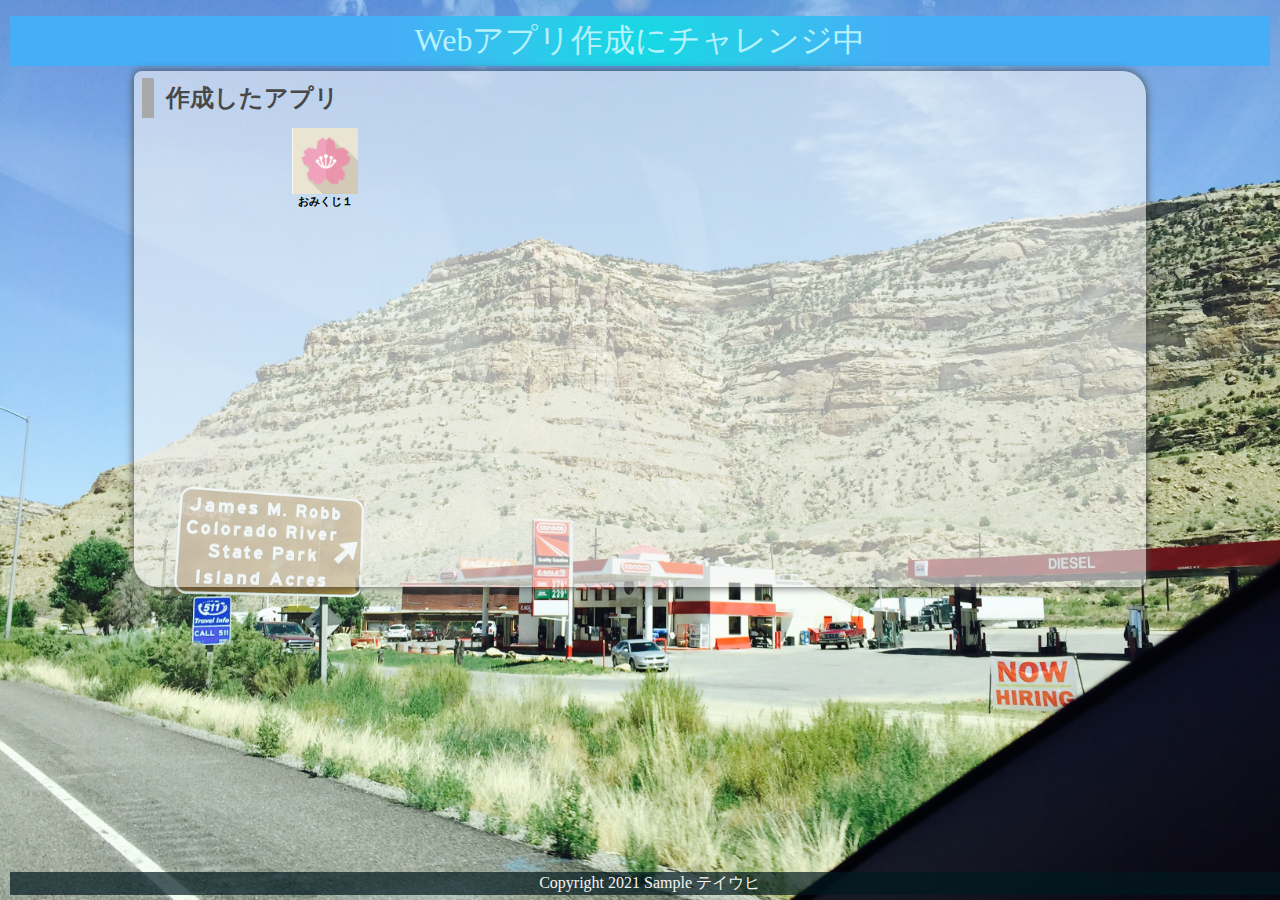
<file: index.html>
<!DOCTYPE html>
<html lang="ja">
  <head>
    <meta charset="UTF-8">
    <meta name="viewport" content="width=device-width, initial-scale=1.0">
    <title>テイウヒのサンプルです</title>
    <meta name="description" content="テイウヒのサンプル（ゲーム）">

    <link rel="icon" href="favicon.ico">
    <link rel="stylesheet" href="css/index.css">
  </head>

  <body>
    <!-- 見出し（みだし） -->
    <header class = "header">
      <h1>Webアプリ作成にチャレンジ中</h1>
    </header>
    
    <!-- 作成したアプリ -->
    <section class="container01">
      <h2>作成したアプリ</h2>
      <div class = "game">

        <div class="container01-01">
          <div class="item01">
            <a href="01_omikuji/omikuji.html" title="今日の運勢を占うゲームです。"><img src="img/sakura.jpg" alt="おみくじ１"><br>おみくじ１</a>
          </div>
          <div class="item01">
            <a href="01_omikuji2/omikuji2.html" title="音付きです。"><img src="img/omikuji2.png" alt="おみくじ２" class="img_omikuji2"><br>おみくじ２</a>
          </div>
          <div class="item01">
            <a href="01_omikuji3/omikuji3.html" title="テキストも画像です。"><img src="img/omikuji3.png" alt="おみくじ３"><br>おみくじ３</a>
          </div>
          <div class="item01">
            <a href="snake/snake.html" title="snake"><img src="img/snake.jpg" alt="snake"><br>snake<br></a>
          </div>
        </div>
        
        <div class="container01-02">
          <div class="item01">
            <a href="02_calculator_v1/calculator.html" title="かんたんな計算機です。"><img src="img/calc1.jpg" alt="計算機１"><br>計算機１</a>
          </div>
          
          <div class="item01">
            <a href="02_calculator_v2/calculator.html" title="=ボタンをつけた計算機です。"><img src="img/calc2.jpg" alt="計算機２"><br>計算機２</a>
          </div>
          
          <div class="item01">
            <a href="02_calculator_v3/calculator2.html" title="=全部ボタンの計算機です。"><img src="img/calc3.jpg" alt="計算機３"><br>計算機３</a>
          </div>
                    
          <div class="item01">
            <a href="98_Time guessing quiz/timeguess.html" title="=時間当てクイズです"><img src="img/clock.png" alt="クイズ">時間当て<br>クイズ</a>
          </div>
        </div>
        
        <div class="container01-03">
          <div class="item01">
            <a href="04_memo/memo.html" title="メモアプリです。"><img src="img/memo.png" alt="memo"><br>memo</a>
          </div>
          
          <div class="item01">
            <a href="04_memo_app_v1/memo.html" title="メモアプリv1です。"><img src="img/memo1.jpg" alt="memo v1"><br>memo v1</a>
          </div>
          
          <div class="item01">
            <a href="04_memo_app_v2/memo.html" title="メモアプリv2です。"><img src="img/memo2.jpg" alt="memo v2"><br>memo v2</a>
          </div>
          
          <div class="item01">
            <a href="04_memo_app_v3/memo.html" title="メモアプリv3です。"><img src="img/memo3.jpg" alt="memo v3"><br>memo v3</a>
          </div>
        </div>
        
        <div class="container01-04">
          <div class="item02">
            <a href="05_tic tac toe_06_sound/tic_tac_toe_fix.html" title="2人でやるゲームです。"><img src="img/azarashi.png" alt="〇✖ゲーム"><br>〇✖ゲーム</a>
          </div>
          
          <div class="item02">
            <a href="06_tic tac toe vs computer/tic_tac_toe_vs computer.html" title="vs computerです。"><img src="img/penguin.png" alt="〇✖ゲームvs computer"><br>〇✖ゲームvs computer</a>
          </div>
          
          <div class="item02">
            <a href="07_tic tac toe vs computer level/tic_tac_toe_vs computer.html" title="vs computer level付き。"><img src="img/bear.png" alt="〇✖ゲーム"><br>〇✖ゲームvs computer<br>level設定</a>
          </div>

        </div>

      </div>
      <div class="filler01"></div>
    </section>
    
    <!-- フッター -->
    <footer>
      <p>Copyright 2021 Sample テイウヒ</p>
    </footer>
      <script src="https://ajax.googleapis.com/ajax/libs/jquery/1.12.0/jquery.min.js"></script>
      <script src="index.js"></script>
  </body>
</html>
</file>
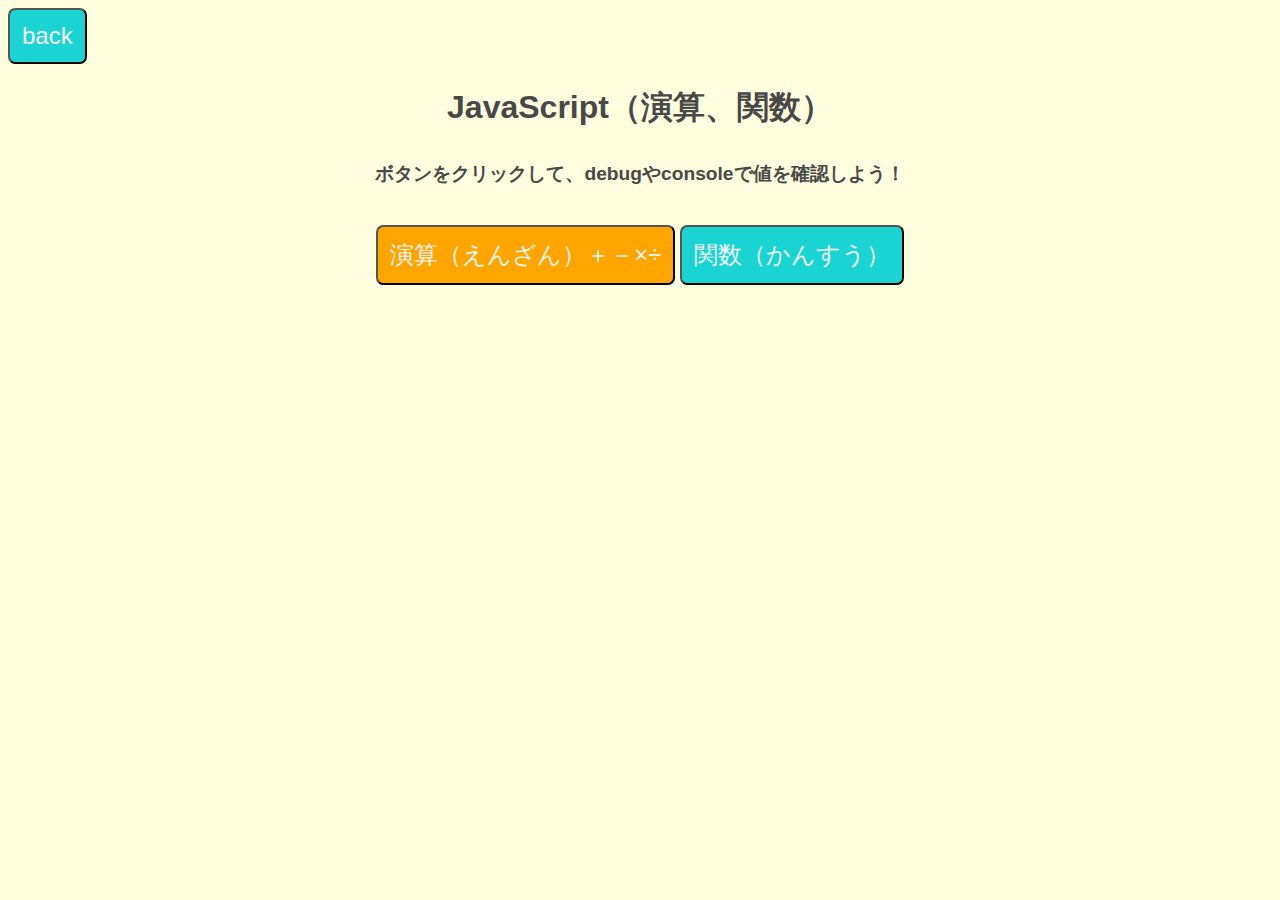
<file: 02_calculator_v1/calculator.html>
<!DOCTYPE html>
<html lang="ja">
  <head>
    <meta charset="UTF-8">
    <meta name="viewport" content="width=device-width, initial-scale=1.0">
    <title>JavaScript（演算、関数）</title>
    <link rel="icon" href="hint.ico">
    <link rel="stylesheet" href="css/JavaScript_sample.css">
  </head>

  <body>
    <div class = "back">
      <button id="btn99" class="back" type="button" onclick="history.back()">back</button>
    </div>
    <h1>JavaScript（演算、関数）</h1>

    <div class="js_sample">
      <h2>ボタンをクリックして、debugやconsoleで値を確認しよう！</h2>
      <input id="btn1" type="button" value="演算（えんざん）＋－×÷">
      <input id="btn2" type="button" value="関数（かんすう）">
      <div class="filler01"></div>
    </div>

    <!-- jsファイル指定（してい） -->
    <script src="js/JavaScript_sample.js"></script>
  </body>

</html>
</file>
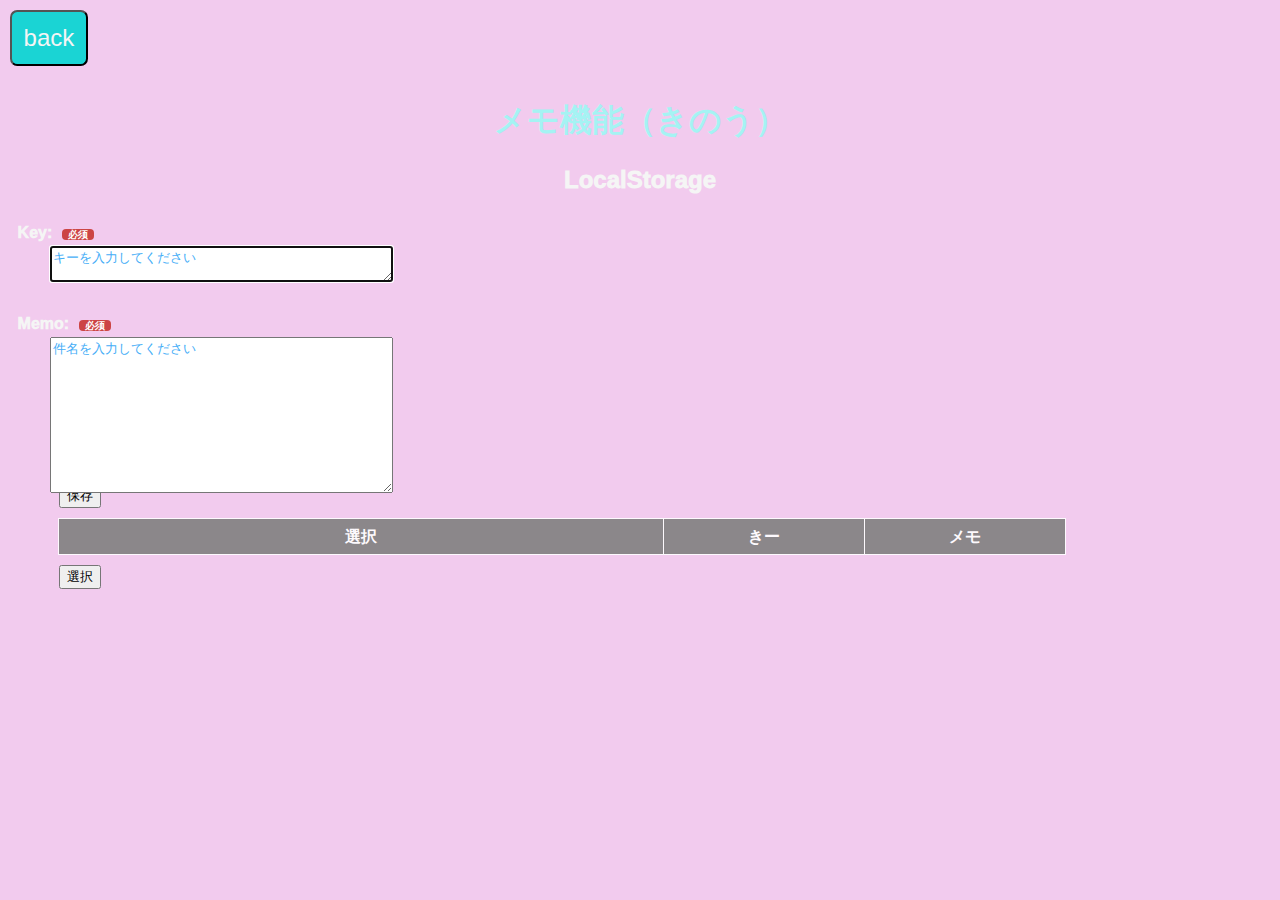
<file: 04_memo_app_v2/memo.html>
<!DOCTYPE html>
<html lang="ja">
  <head>
    <meta charset="UTF-8">
    <meta name="viewport" content="width=device-width, initial-scale=1.0">
    <title>メモ機能（きのう）</title>

    <link rel="icon" href="hint.ico">
    <link rel="stylesheet" href="css/memo.css">
  </head>

  <body>
    <div class = "back">
      <button id="btn99" type="button" onclick="history.back()">back</button>
    </div>
    
    <header>
        <h1>メモ機能（きのう）</h1>
        <h2>LocalStorage</h1>
    </header>

    <main>
      <div class="field01">
        <label for="textKey">Key:</label>
        <textarea name="textKey" id="textKey" cols="40" row="1" autofocus placeholder="キーを入力してください"></textarea>
      </div>

      <div class="field02">
        <label for="textMemo">Memo:</label>
        <textarea name="textMemo" id="textMemo" cols="40" rows="10" autofocus placeholder="件名を入力してください"></textarea>
      </div>

      <div class="btn-area">
        <input type="submit" id="save" class="btn" value="保存">
      </div>
        
      <table id="table1">
        <tr>
          <th class="width10">選択</th>
          <th class="width30">きー</th>
          <th class="width60">メモ</th>
        </tr>
        <tbody id="list">
          
        </tbody>
      </table>

          <div class="btn-area">
            <input type="submit" id="select" class="btn" value="選択">
          </div>

    </main>

    <script src="js/memo.js"></script>
  </body>

</html>
</file>
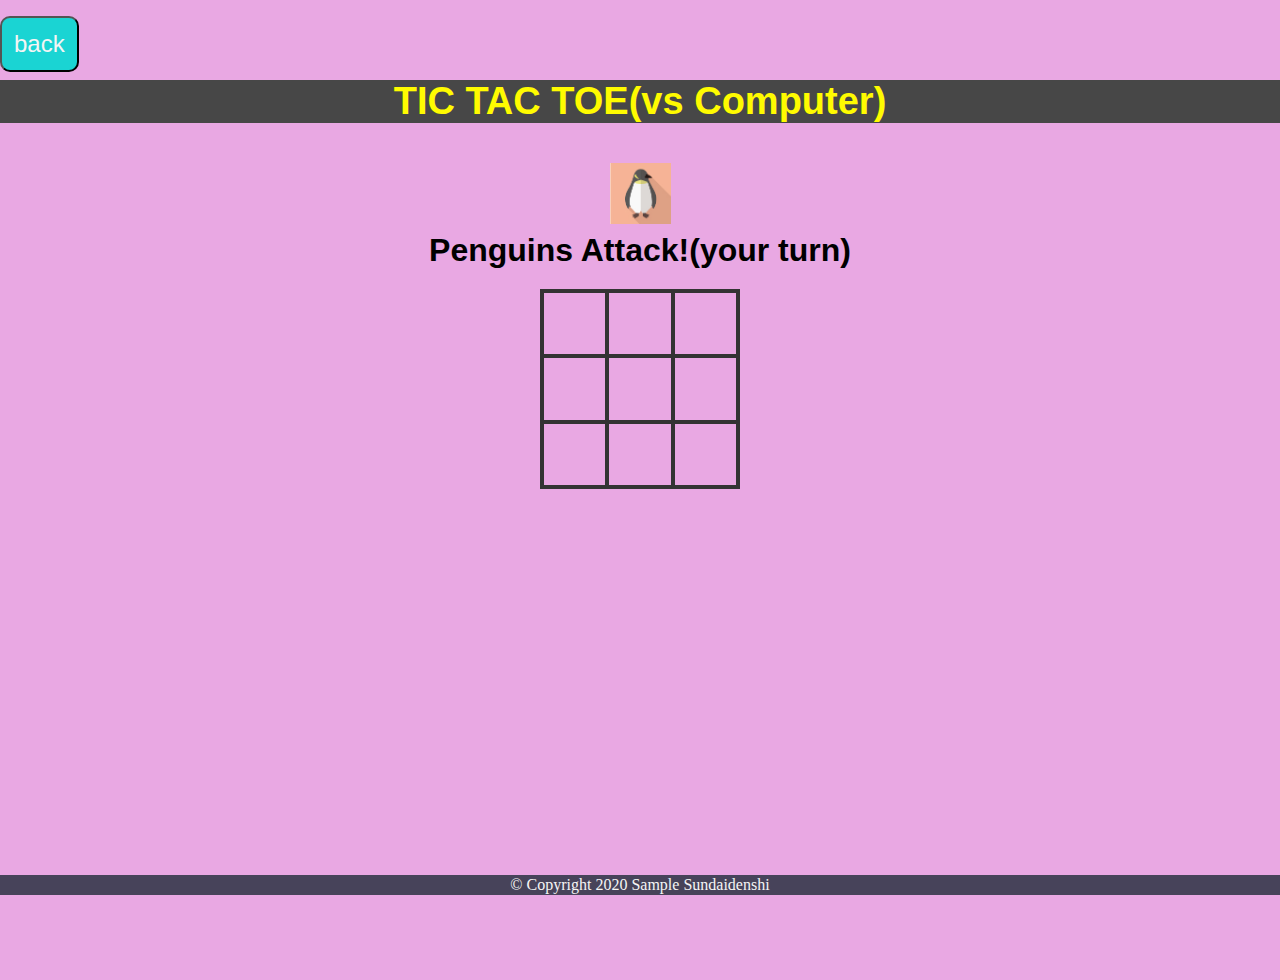
<file: 06_tic tac toe vs computer/tic_tac_toe_vs computer.html>
<!DOCTYPE html>
<html lang="ja">
<head>
    <meta charset="UTF-8">
    <!-- <meta http-equiv="X-UA-Compatible" content="IE=edge"> -->
    <meta name="viewport" content="width=device-width, initial-scale=1.0">
    <title>Tic Tac Toe</title>

    <link rel="icon" href="tic_tac_toe.ico">
    <link rel="stylesheet" href="css/animate.css">
    <link rel="stylesheet" href="css/tic_tac_toe.css">
</head>
<body>
    <div class="back">
        <button id="btn99" type="button" class="btn" onclick="history.back()">back</button>
    </div>

    <div class="wrapper">
        <header>TIC TAC TOE(vs Computer)</header>

        <div class="game-container">
            <div class="message-container">
                <div id="msgtext"></div>
            </div>
            <div class="squares-container">
                <div class="squares-box" id="squaresBox">
                    <div class="square" id="a_1"></div>
                    <div class="square" id="a_2"></div>
                    <div class="square" id="a_3"></div>
                    <div class="square" id="b_1"></div>
                    <div class="square" id="b_2"></div>
                    <div class="square" id="b_3"></div>
                    <div class="square" id="c_1"></div>
                    <div class="square" id="c_2"></div>
                    <div class="square" id="c_3"></div>
                </div>
            </div>
            <div class="btn-container">
                <div class="js-hidden" id="newgame-btn">
                    <button id="btn90" class="btn" type="button">New Game</button>
                </div>
            </div>
        </div>
    </div>


    <footer>
        <p>© Copyright 2020 Sample Sundaidenshi</p>
    </footer>

    <script src="https://ajax.googleapis.com/ajax/libs/jquery/1.12.0/jquery.min.js"></script>
    <script type="text/javascript" src="js/snowfall.jquery.min.js"></script>
    <script src="js/tic_tac_toe.js"></script>
 
</body>
</html>
</file>
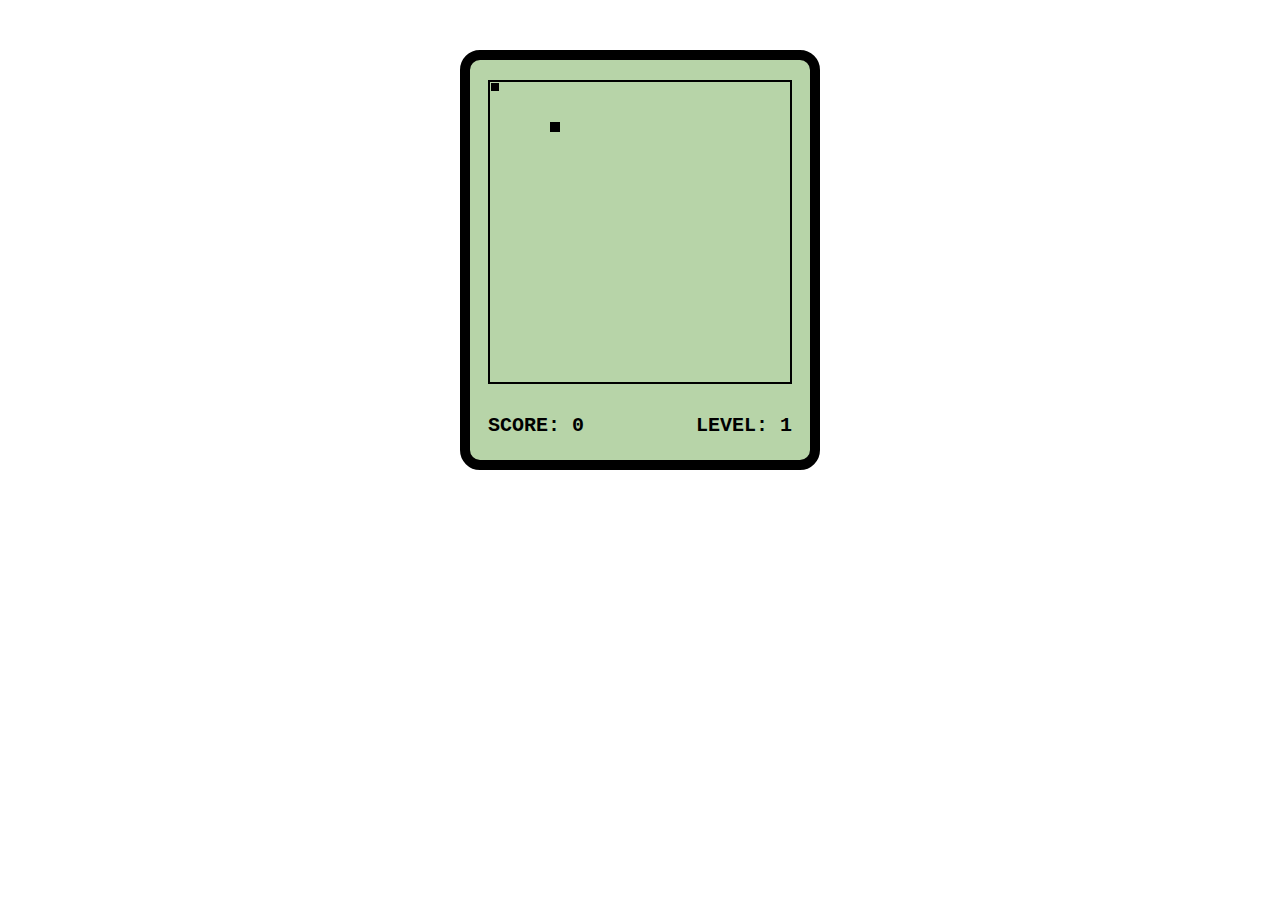
<file: snake/snake.html>
<!DOCTYPE html>
<html lang="en">
<head>
    <meta charset="UTF-8">
    <meta http-equiv="X-UA-Compatible" content="IE=edge">
    <meta name="viewport" content="width=device-width, initial-scale=1.0">
    <title>Document</title>
    <link  rel="stylesheet" href="css/index.css">
    
</head>
<body>
    <div id="main">
        <div id="stage">

            <div id="snake">
                <div></div>
            </div>

            <div id="food"></div>
        </div>

        <div id="info">
            <div>SCORE: <span id="score">0</span></div>
            <div>LEVEL: <span id="level">1</span></div>
        </div>
    </div>

    <script src="js/index.js"></script>
</body>
</html>
</file>
<file: css/index.css>
@charset "utf-8";

html {
    /* ブラウザのデフォルトが16px                        */
    /* デフォルトの16pxの代わりに1emが10pxになるように調整 */
    font-size: 62.5%;
}

/* 「*」はユニバーサルセレクタ（すべての要素を対象にするセレクタ）でbox-sizing: border-box;を指定 */
/* この指定（してい）はborderとpaddingをボックスサイズ（widthとheight）の中に含めて算出するので、スタイリングがしやすい*/
*, *::before, *::after {
    box-sizing: border-box;
}

body{
    line-height: 1.5;
        /* https://developer.mozilla.org/ja/docs/Web/CSS/line-height */
    color: rgb(73, 72, 72);
    font-size: 1.6rem; /* 16px */
    font-family: "Helvetica Neue",
    Arial,
    "Hiragino Kaku Gothic ProN",
    "Hiragino Sans",
    Meiryo,
    sans-serif;
    text-align: center;
        /* https://developer.mozilla.org/ja/docs/Web/CSS/text-align */
    /* 背景（はいけい）をうすくしたいとき */
    /* background-color:rgba(255, 255, 255, 0.6); */
        /* https://developer.mozilla.org/ja/docs/Web/CSS/background-color */

    /* background-blend-mode: soft-light; */
        /* https://developer.mozilla.org/ja/docs/Web/CSS/background-blend-mode */

    background-image: url(../img/topimg2.JPG);
        /* https://developer.mozilla.org/ja/docs/Web/CSS/background-image */
    background-size: cover;
        /* https://developer.mozilla.org/ja/docs/Web/CSS/background-size */
        /* https://developer.mozilla.org/ja/docs/Web/CSS/background */
    overflow: hidden;
}

header, footer, h1, h2, h3, p, div, .container01, .filler01 {
    margin: 0.2em 0em 0em 0em;
        /* https://developer.mozilla.org/ja/docs/Web/CSS/margin */
    padding: 0.1em;
        /* https://developer.mozilla.org/ja/docs/Web/CSS/padding */
}

/*****************************/
/* 見出し（みだし）           */
/*****************************/
h1 {
    font: 2em Rajdhani, "Noto Sans JP";
    color: rgb(181, 242, 252);
    background-image: radial-gradient(circle 248px at center, #16d9e3 0%, #30c7ec 47%, #46aef7 100%);
}

h2{
    padding-left: 0.5em;
    border-left: solid 0.5em darkgray;
    text-align: left;
}

/*****************************/
/* ページ                    */
/*****************************/
.wrapper {
    position: relative;/*相対位置*/
    max-width: 100vw;  /*すべての要素をbox-sizing:border-boxとしているので全て含めてmin-width:100vwに*/
    min-height: 100vh; /*すべての要素をbox-sizing:border-boxとしているので全て含めてmin-height:100vhに*/
    margin: 0;
    padding: 0;
    padding-bottom: 23px;/*footer+paddingの高さ*/
    text-align: center;
}
/*****************************/
/* セクション(section)        */
/*****************************/
.container01 {
    margin-right: auto;
    margin-left: auto;
    padding-left: 0.5em;
    width: 80%;
    border-radius: 0.5em 1.5em;
        /* https://developer.mozilla.org/ja/docs/Web/CSS/border-radius */
    background-color:rgba(245, 245, 245, 0.6);
    box-shadow:0 0 0.5em rgb(73, 72, 72);
        /* https://developer.mozilla.org/ja/docs/Web/CSS/box-shadow */
}
main > p {
    font: 1.2em bold;
}

/*****************************/
/* アンカー(anchor)           */
/*****************************/
a {
    color: black;
    font-weight: 900;
    text-decoration: none;
        /* https://developer.mozilla.org/ja/docs/Web/CSS/text-decoration */
}

/* mouseoverでグレースケール */
a:hover{
    opacity: 0.5;
    filter: grayscale(100%);
}

/*****************************/
/* container  item           */
/*****************************/
.container01-01 , .container01-02, .container01-03 , .container01-04 {
    display: flex;
        /*https://developer.mozilla.org/ja/docs/Web/CSS/CSS_Flexible_Box_Layout*/
    flex-wrap:wrap;
        /*https://developer.mozilla.org/ja/docs/Web/CSS/flex-wrap*/
    justify-content: space-evenly;
        /*https://developer.mozilla.org/ja/docs/Web/CSS/justify-content*/
    font-size: 0.7em;
}

.item01{
    position: relative;
    width: 6em;
    height: 9em;
    margin: 0;
    line-height: 1em;
    overflow: hidden;
}

.item02{
    position: relative;
    width: 6em;
    height: 12em;
    margin: 0;
    line-height: 1em;
    overflow: hidden;
}

.item01 img, .item02 img{
    width: 6em;
    height: auto;
}

.item01 .img_omikuji2{
    width: auto;
    height: 6em;
    overflow: hidden;
}

/*****************************/
/* フッター                   */
/*****************************/
footer> p {
    position: absolute;/*←絶対位置*/
    bottom: 5px; /*下に固定*/
    width: 100%;
    margin: 0px;
    padding: 1px;
    color: whitesmoke;
    font: 1em Rajdhani;
    text-align: center;
    background: rgba(1, 24, 31, 0.7);
}
/*******************************************************/
/* レスポンシブ対応　メディアクエリを使ってCSSを切り替える */
/* https://www.design-memo.com/coding/css-media-queries */
/* mobileのときのスタイル */
/*******************************************************/
@media screen and (max-width: 480px) {
    body{
        background-size: auto 812px;
    }
}
</file>
<file: 02_calculator_v1/css/JavaScript_sample.css>
@charset "utf-8";

html {
  /* ブラウザのデフォルトが16px                        */
  /* デフォルトの16pxの代わりに1emが10pxになるように調整 */
  font-size: 62.5%;
}

body{
  line-height: 1.5;
  color: rgb(73, 72, 72);
  font-size: 1.6rem; /* 16px */
  font-family: "Helvetica Neue",
  Arial,
  "Hiragino Kaku Gothic ProN",
  "Hiragino Sans",
  Meiryo,
  sans-serif;
  text-align: center;
  background: lightyellow;
}

h1, .js_sample, .filler01 {
  margin: 0.5em 0em 0em 0em;
  padding: 0.1em;
}

/*****************************/
/* 見出し（みだし）           */
/*****************************/
h2{
  font-size: 1.2em;
}

#btn1{
  margin: 20px auto;
  padding: 0.5em;
  border-radius: 0.3em;
  color: whitesmoke;
  font-size: 1.5em;
  background: orange;
  cursor: pointer; /*カーソルをポインターの形（かたち）にする*/
}

#btn2{
  margin: 20px auto;
  padding: 0.5em;
  border-radius: 0.3em;
  color: whitesmoke;
  font-size: 1.5em;
  background: rgb(26, 212, 212);
  cursor: pointer; /*カーソルをポインターの形（かたち）にする*/
}

.back{
  text-align: left;
}
#btn99{
  padding: 0.5em;
  border-radius: 0.3em;
  color: whitesmoke;
  font-size: 1.5em;
  background: rgb(26, 212, 212);
  cursor: pointer; /*カーソルをポインターの形（かたち）にする*/
}
</file>
<file: 04_memo_app_v2/css/memo.css>
@charset "utf-8";

html {
    /* ブラウザのデフォルトが16px                        */
    /* デフォルトの16pxの代わりに1emが10pxになるように調整 */
    font-size: 62.5%;
  }

body{
  line-height: 1.5;
  font-size: 1.6rem; /* 16px */
  font-family: "Helvetica Neue",
  Arial,
  "Hiragino Kaku Gothic ProN",
  "Hiragino Sans",
  Meiryo,
  sans-serif;
  text-align: center;
  background-color:rgba(233, 168, 227, 0.6);
  background-blend-mode: soft-light;
  /* background-image: url(../img/backimg.JPG); */
  /* background-size: cover; */
}

header, main, footer, h1, h2, h3, p, div, table, .field, .btn-area, .filler01 {
    margin: 0.5em 0em 0em 0em;
    padding: 0.1em;
}
th, td {
    line-height: 1.2em;
    padding: 0.1em;
}
/*******************************************************/
/* 見出し                                              */
/*******************************************************/
h1 {
    color: rgb(165, 243, 243);
}
h2 {
    /* color: grey; */
    color: whitesmoke;
    font-weight: 1000;
}

/*******************************************************/
/* メイン                                              */
/*******************************************************/
/* KEY 入力エリア */
.field01 {
  position: relative;
  height: 5em;
}
/* MEMO 入力エリア */
.field02 {
  position: relative;
  height: 10em;
}
/* ラベル */
label {
  position: absolute;
  left:0.5em;
  color: whitesmoke;
  font-weight: 1000;
}

/* ★自分でコーディングする！(code by yourself) ... 疑似要素「::after」を使って、「必須」の文字を定義する。*/
label::after{
    margin-left: 1.0em;
    padding: 0px 6px 0px 6px;
    border-radius: 4px;
    font-size: 0.6em;
    color: white;
    background-color: #C44;
    content: "必须";
}
/* テキストエリア */
textarea{
  position: absolute;
  top: 2em;
  left: 3em;
}

/* ★自分でコーディングする！(code by yourself)...  疑似要素「::placeholder」を使って、textareaの文字の色を定義する。*/
textarea::placeholder{
  color: #46aef7;
}
/* ボタン */
.btn-area{
  margin-left:3em;
  text-align: left;
}
#save #select{
  padding: 0.5em;
  border-radius: 0.3em;
  color: whitesmoke;
  font-size: 1em;
  background: rgb(26, 212, 212);
  cursor: pointer; /*カーソルをポインターの形（かたち）にする*/
}

/********************************************************/
/* レスポンシブ対応　メディアクエリを使ってCSSを切り替える */
/* https://www.design-memo.com/coding/css-media-queries */
/********************************************************/
table{
  table-layout: fixed;
  width: 80%;
  margin-left: 3em;
  border-collapse: collapse;
  opacity: 0.9;
}

table th{
  background: grey;
}

table th, table td{
  padding: 0.5em 0;
  border: solid 0.1em #fff;
  color: white;
  text-align: center;
}

table tr{
  background: #46aef7;
}

.width10{
  width: 10%;  
}
.width10{
  width: 30%;
}
.width10{
  width: 60%;
}
/* mobileのときのスタイル */
@media screen and (max-width: 480px) {
  /* ラベル */
  label {
    left:0.1em;
  }

  /* テキストエリア */
  textarea{
    left: 0.1em;
  }

  /* ボタン */
  .btn-area{
    margin-left:0.1em;
  }
  
  table{
    width: 100%;
    margin-left: 0.1em;
  }
}

/*******************************************************/
/* class=back                                         */
/* id=btn99 backボタン                                 */
/*******************************************************/
.back{
  text-align: left;
}
#btn99{
  padding: 0.5em;
  border-radius: 0.3em;
  color: whitesmoke;
  font-size: 1.5em;
  background: rgb(26, 212, 212);
  cursor: pointer; /*カーソルをポインターの形（かたち）にする*/
}
</file>
<file: 06_tic tac toe vs computer/css/tic_tac_toe.css>
@charset "utf-8";

html{
    font-size: 16px;
}

*,*::before,*::after{
    box-sizing: border-box;
}

body{
    margin: 0;
    line-height: normal;
    font-family: Helvetica Neue,
    Arial, 
    "Hiragino Kaku Gothic ProN",
    "Hiragino Sans",
    Meiryo,
    sans-serif;
    background: rgb(233,168,227);
    overflow: hidden;
}

p{
    margin: 0;
    padding: 0;
}

header{
    margin-top: 8px;
    color: rgb(255, 251, 0);
    font-size: 38px;
    font-weight: bold;
    text-align: center;
    background: rgb(71, 71, 71);
}

.wrapper{
    position: relative;
    max-width: 100vm;
    min-height: 100vh;
    margin: 0;
    padding: 0;
    padding-bottom: 23px;
    text-align: center;
}

.game-container{
    padding: 40px 0;
}

.message-container{
    margin-bottom: 20px;
    font-size: 2em;
    font-weight: bold;
    overflow: hidden;
}

.js-hidden{
    display: none;
}

.squares-container{
    display: flex;
    flex-wrap: wrap;
    margin: 0 auto;
    width: 200px;
}   

.squares-box{
    width: 200px;
    height: 200px;
    display: flex;
    flex-wrap: wrap;
    border: solid 2px #333;
}

.square{
    position: relative;
    width: calc(196px / 3);
    height: calc(196px / 3);
    border: solid 2px #333;
}

.js-pen-checked::before{
    position: absolute;
    top: 0;
    left: 0;
    width: 61px;
    height: 61px;
    content: '';
    background-image: url(../img/penguins.jpg);
    background-size: contain;
}

.js-bear-checked::before{
    position: absolute;
    top: 0;
    left: 0;
    width: 61px;
    height: 61px;
    content: '';
    background-image: url(../img/whitebear.jpg);
    background-size: contain;
}

.js-clickable{
    content: "";
}

.js-unclickable{
    pointer-events: none;
}

.js-pen_highLight{
    border: solid 2px red;
}

.js-bear_highLight{
    border: solid 2px blue;
}

.btn{
    margin-top: 8px;
    padding: 12px;
    border-radius: 10px;
    color: whitesmoke;
    font-size: 24px;
    background-color: rgb(26,212,211);
    user-select: none;
    cursor: pointer;
}

.back{
    margin-top: 8px;
    text-align: left;
}

.btn-container{
    padding-top: 40px;
}

#btn90:hover{
    background-color: #ffd347;
    transition-duration: 0.4s;
}

footer > p{
    position: absolute;
    bottom: 5px;
    width: 100%;
    margin: 0px;
    padding: 1px;
    color: whitesmoke;
    font: 16px Rajdhani;
    text-align: center;
    background: rgba(1, 24, 31, 0.7);
}
/* 
@media screen and (max-width: 480px){
    .wrapper{
        padding-bottom: 23px;
    }
    .btn-container{
        padding-top: 2px;
    }

    header{
        font-size: 24px;
    }

    #msgtext{
        font-size: 20px;
    }
    
} */
</file>
<file: snake/css/index.css>
*{
    margin: 0;
    padding: 0;
    box-sizing: border-box;
}

#main{
    height: 420px;
    width: 360px;
    border: 10px #000 solid;
    background-color: #b7d4a8;
    border-radius: 20px;
    margin: 50px auto;
}

#stage{
    width: 304px;
    height: 304px;
    margin: 20px auto;
    position: relative;
    border: 2px #000 solid;
}

#snake > div{
    width: 10px;
    height: 10px;
    background-color: #000;
    position: absolute;
    border: 1px solid #b7d4a8;
}

#food{
    width: 10px;
    height: 10px;
    position: absolute;
    background-color: #000;
    top: 100px;
    left: 120px;
    display: flex;
    flex-flow: wrap;
}

#info{
    width: 304px;
    margin: 30px auto;
    display: flex;
    justify-content: space-between;
    font: bold 20px courier;
}
</file>
